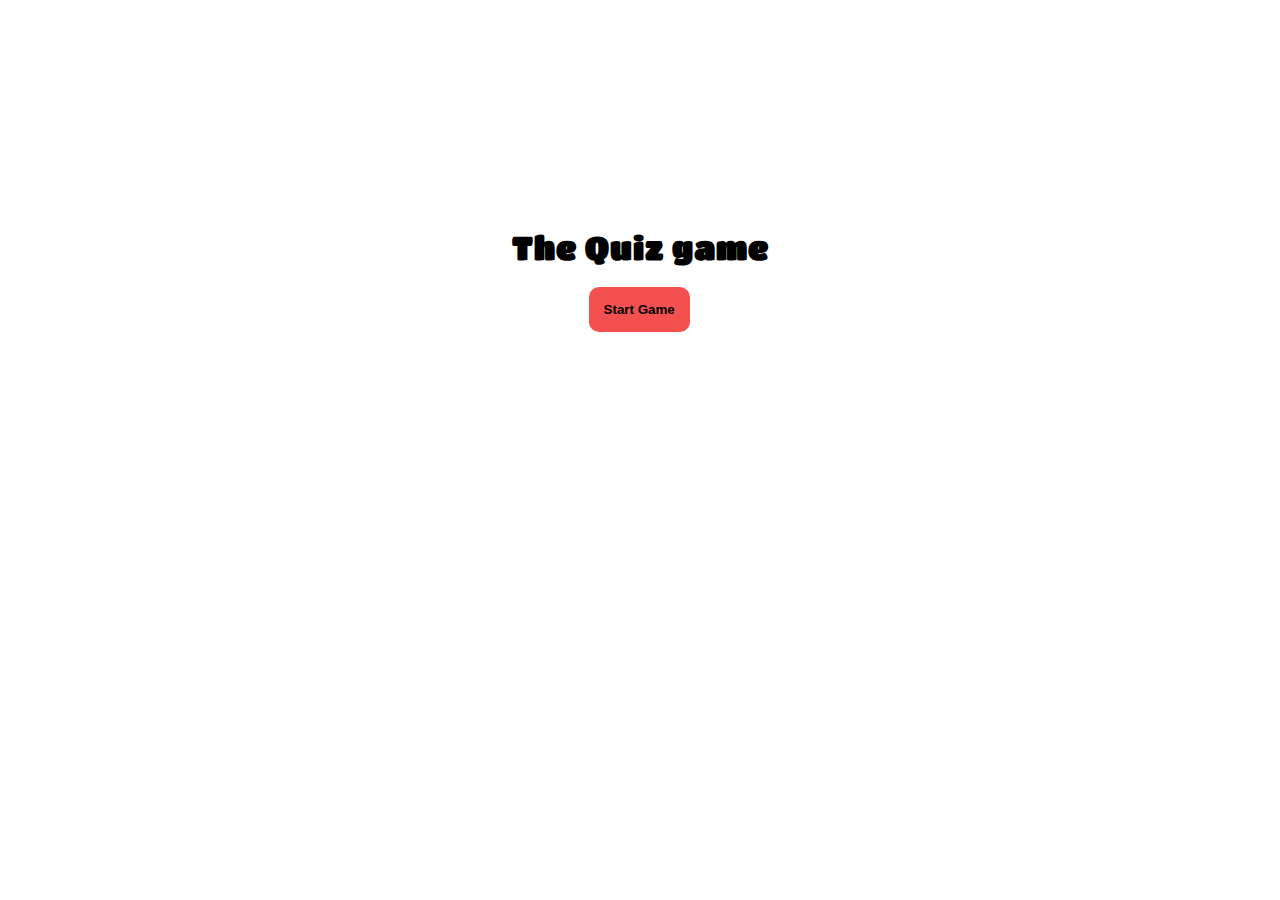
<file: index.html>
<!DOCTYPE html>
<html lang="en">

<head>
    <meta charset="UTF-8">
    <meta http-equiv="X-UA-Compatible" content="IE=edge">
    <meta name="viewport" content="width=device-width, initial-scale=1.0">
    <link rel="preconnect" href="https://fonts.googleapis.com">
    <link rel="preconnect" href="https://fonts.gstatic.com" crossorigin>
    <link
        href="https://fonts.googleapis.com/css2?family=Anton&family=Overpass:wght@400;800&family=Roboto:ital,wght@0,100;0,400;1,900&family=Titan+One&display=swap"
        rel="stylesheet">

    <link rel="stylesheet" href="assets/styles.css">
    <title>Document</title>
</head>

<body>
    <!-- Timer and score area -->
    <div id="game">
        <h1 id="main-tile">The Quiz game</h1>
        <button id="start">Start Game</button>
        <div id="score"></div>
    </div>

    <!-- Game area will contain the question and answer choices -->
    <div id="game-area">
        <h3 id="question">This is a question?</h3>

        <div id="option-1" class="btn" data-option="1"></div>
        <div id="option-2" class="btn" data-option="2"></div>
        <div id="option-3" class="btn" data-option="3"></div>
        <div id="option-4" class="btn" data-option="4"></div>

        <h3 id="display-answer">What is the answer</h3>
    </div>

    <script src="assets/script.js"></script>

</body>

</html>
</file>
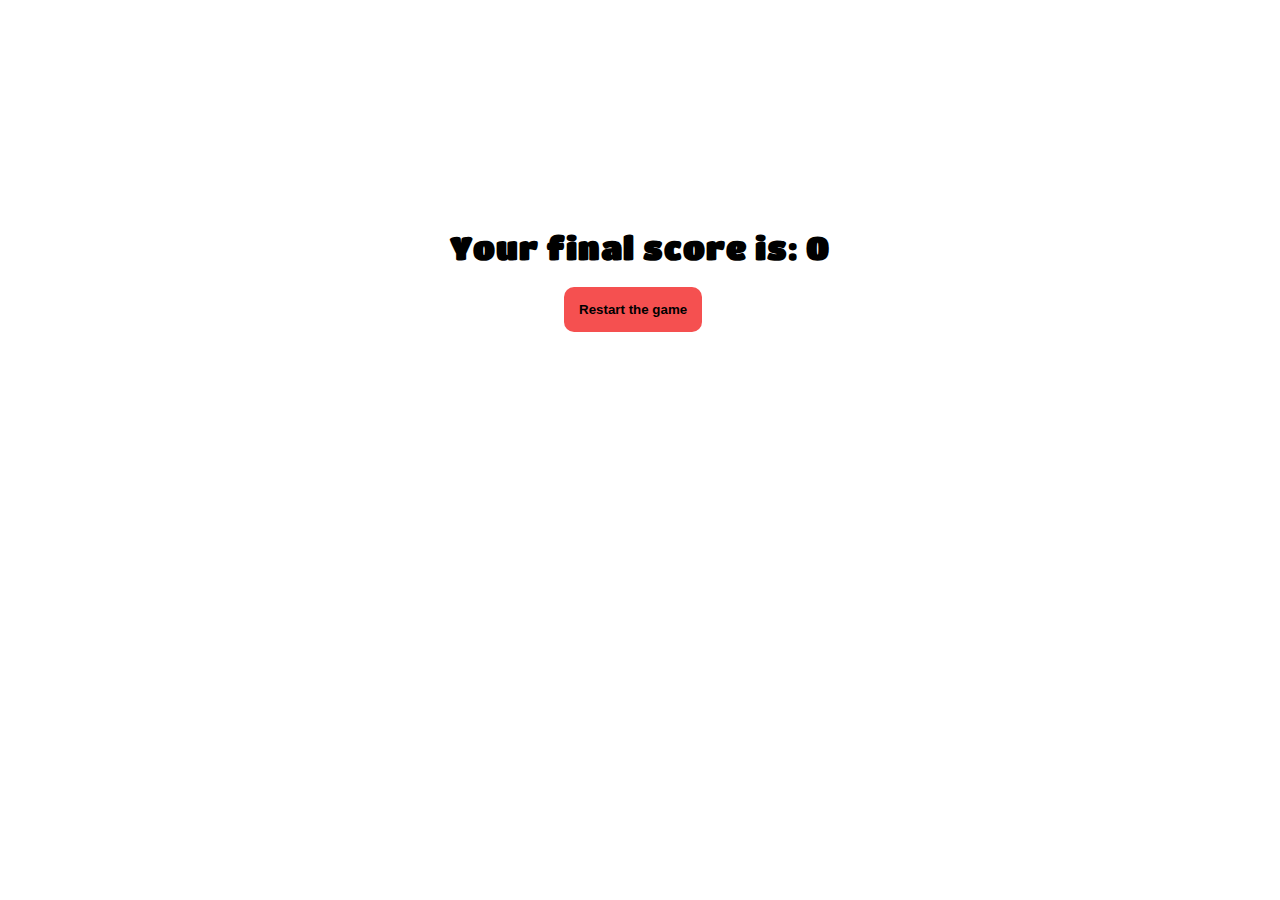
<file: endGame.html>
<!DOCTYPE html>
<html lang="en">
<head>
    <meta charset="UTF-8">
    <meta http-equiv="X-UA-Compatible" content="IE=edge">
    <meta name="viewport" content="width=device-width, initial-scale=1.0">
    <link
        href="https://fonts.googleapis.com/css2?family=Anton&family=Overpass:wght@400;800&family=Roboto:ital,wght@0,100;0,400;1,900&family=Titan+One&display=swap"
        rel="stylesheet">

    <link rel="stylesheet" href="assets/styles.css">
    <title>The End</title>
</head>
<body>
    <div id="the-end">
        <h1 id="final-score"></h1>
        <button onclick="myFunction()">Restart the game</button>
<!-- Button to reset the game source https://www.w3schools.com/howto/howto_js_redirect_webpage.asp -->

    </div>

    <script src="assets/endGame.js"></script>
</body>
</html>
</file>
<file: assets/styles.css>
body {
    margin: 0;
    height: 60vh;
    display: grid;
    place-items: center;
    font-family: 'Titan One', cursive;
    letter-spacing: 1px;
}

#game-area {
    display: flex;
    align-items: center;
    flex-direction: column;
    width:500px;
    padding: 5px;
    background-color: #d1633a;
    color: #ffffff;
    box-shadow: 1px 3px 8px 5px #808080;
    border-radius: 10px;
    border: 5px solid #ffff;
    display: none;

}

button {
    padding: 15px;
    background-color: #F55050;
    border-radius: 10px;
    position: relative;
    left: 30%;
    border: none;
    font-weight: 800;
}

.btn, .Correct, .Incorrect {
    padding: 15px;
    width: 80px;
    background-color: #272424;
    border: 2px;
    border-color: #ffffff;
    border-radius: 10px;
    margin: 3px;
    text-align: center;
}

.Correct {
    background-color: #09ae77;
}

.Incorrect {
    background-color: #e30202;
}

#score {
    margin-bottom: 5px;
    display: none;
    position: relative;
    left: 30%;
}

@media (max-width: 420px) {
#game-area {
    height: 45vh;
    margin: 5px;
    width: auto;

}
}
</file>
